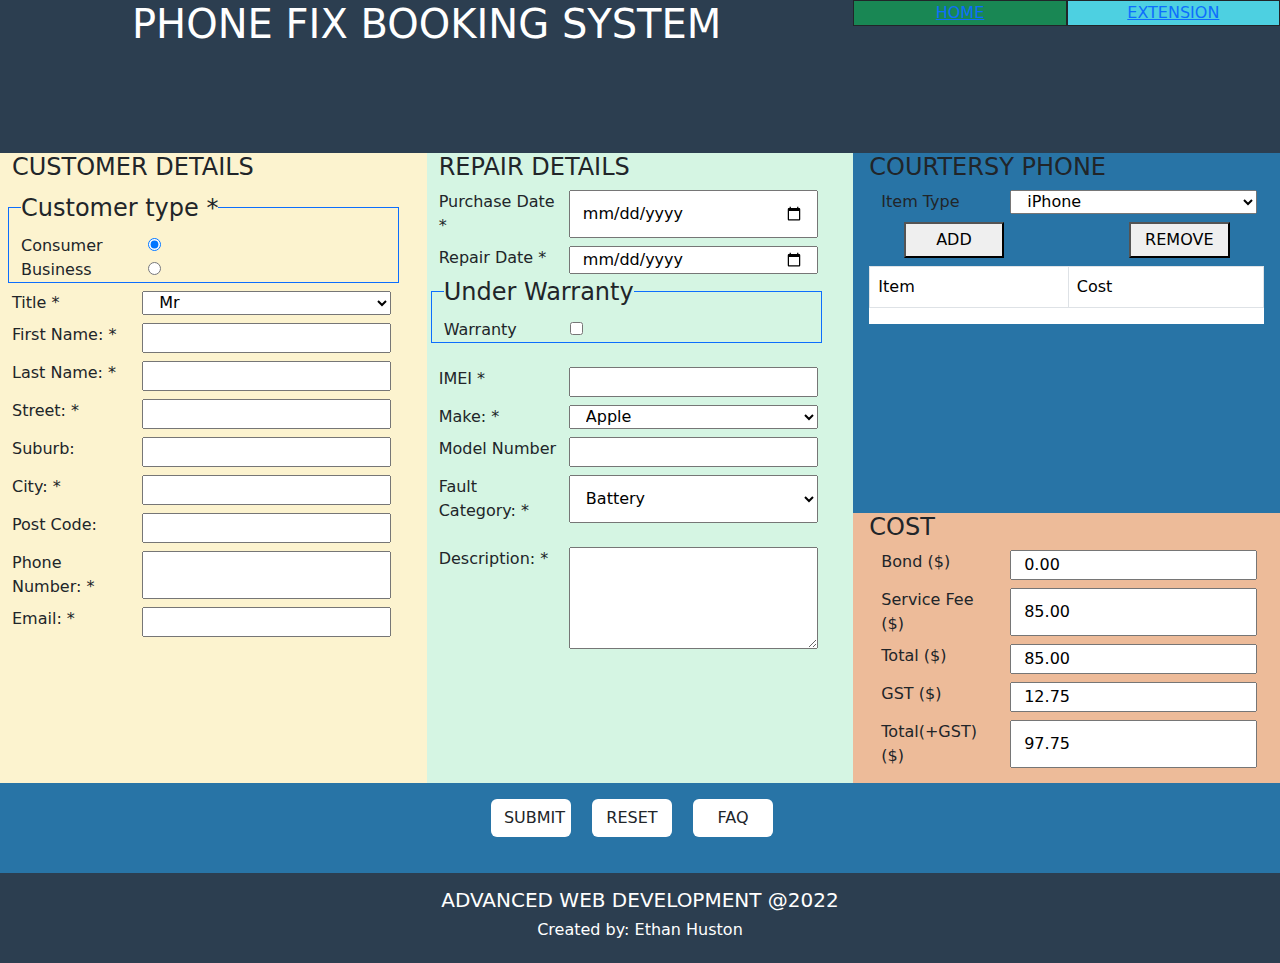
<file: index.html>
<!DOCTYPE html>
<html>
<!------------------------------HEAD------------------------------------------------>
<head>
	<meta charset="UTF-8">
	<meta name="viewport" content="width=device-width, initial-scale=1.0">
	<title>Phone Fix Booking System - FAQ</title>
	<!--Embed bootstrap CSS-->
	<link href="https://cdn.jsdelivr.net/npm/bootstrap@5.0.0/dist/css/bootstrap.min.css" rel="stylesheet">
	<!--Embed local stylesheet CSS-->
	<link rel="stylesheet" href="CSS/style.css" type="text/css">
</head>

<!------------------------------BODY------------------------------------------------>
<body class="bg-danger">

	<!--Header-->
	<header class="container-fluid" style="background-color: var(--header-color); ">
		<div class="row" style="min-height:17vh;">
			<!--Title-->
			<div class="col-12 col-md-12 col-lg-8 align-self-center" style="min-height: 17vh;">
				<h1 class="text-white text-center">PHONE FIX BOOKING SYSTEM</h1>
			</div>
			<!--Navbar-->
			<div class="text-white col-12 col-md-12 col-lg-4 row h-25 m-0 p-0" 
			style="background-color: var(--nav-color)">
				<div class="col-12 col-md-6 col-lg-6 border border-dark text-center bg-success">
					<a href="index.html">HOME</a></div>
				<div class="col-12 col-md-6 col-lg-6 border border-dark text-center">
					<a href="advanced.html">EXTENSION</a></div>
			</div>	
		</div>
	</header>
	
	<!--main-->
	<form class="container-fluid">
		<div class="row">
			<!------------------------------------------------------------------------------>
			<!--Customer Detail-->
			<div class="col-12 col-md-12 col-lg-4" style="background-color: var(--customer-detail-color); min-height: 20vh">	 
				<h4>CUSTOMER DETAILS</h4>
				<!--Customer type-->
				<div class="row mt-2">
					<fieldset class="border border-primary col-12 col-lg-11 ms-2 me-4">
						<legend class="col-11 float-none w-auto">Customer type *</legend>									
						<div>
							<label class="col-12 col-md-12 col-lg-4">Consumer</label>
							<input type="radio" id="customerType" name="customer-type" value="consumer" checked>						
						</div>
						<div>
							<label class="col-12 col-md-12 col-lg-4">Business</label>
							<input type="radio" id="customerType" name="customer-type" value="business">					
						</div>
					</fieldset>				
				</div>
				
				<!--Details-->
				<!--Title-->
				<div class="row mt-2">
					<label class="col-12 col-md-12 col-lg-4">Title *</label>				
					<select class="col-12 col-md-12 col-lg-7">
					  <option value="Mr" selected>Mr</option>
					  <option value="Mrs">Mrs</option>
					  <option value="Ms">Ms</option>
					  <option value="Miss">Miss</option>
					  <option value="Dr">Dr</option>
					</select>	
				</div>							
				
				<!--First Name-->
				<div class="row mt-2">
					<label class="col-12 col-md-12 col-lg-4">First Name: *</label>
					<input class="col-12 col-md-12 col-lg-7" type="text" id="fname" pattern="[A-Z;a-z;-]+" required>
				</div>
				
				<!--Last Name-->
				<div class="row mt-2">
					<label class="col-12 col-md-12 col-lg-4">Last Name: *</label>
					<input class="col-12 col-md-12 col-lg-7" type="text" id="lname" pattern="[A-Z;a-z;-]+" required>
				</div>
				
				<!--Street-->
				<div class="row mt-2">
					<label class="col-12 col-md-12 col-lg-4">Street: *</label>
					<input class="col-12 col-md-12 col-lg-7" type="text" id="street" required>
				</div>
				
				<!--Suburb-->
				<div class="row mt-2">
					<label class="col-12 col-md-12 col-lg-4">Suburb: </label>
					<input class="col-12 col-md-12 col-lg-7" type="text" id="suburb" pattern="[A-Za-z ]+">
				</div>
				
				<!--City-->
				<div class="row mt-2">
					<label class="col-12 col-md-12 col-lg-4">City: *</label>
					<input class="col-12 col-md-12 col-lg-7" type="text" id="city" pattern="[A-Za-z ]+" required>
				</div>
				
				<!--Post Code-->
				<div class="row mt-2">
					<label class="col-12 col-md-12 col-lg-4">Post Code: </label>
					<input class="col-12 col-md-12 col-lg-7" type="text" id="post-code" pattern="[0-9]{4}" maxlength="4">
				</div>
				
				<!--Phone Number-->
				<div class="row mt-2">
					<label class="col-12 col-md-12 col-lg-4">Phone Number: *</label>
					<input class="col-12 col-md-12 col-lg-7" type="text" id="phone-number" pattern="[0-9/-/+/)/ /(]+" required>
				</div>
				
				<!--Email-->
				<div class="row mt-2">
					<label class="col-12 col-md-12 col-lg-4">Email: *</label>
					<input class="col-12 col-md-12 col-lg-7" type="email" id="email" required>
				</div>

			
			</div>
			
			<!------------------------------------------------------------------------------>
			<!--Repair Detail-->
			<div class="col-12 col-md-12 col-lg-4 m-0 pl-3 container" style="background-color: var(--repair-detail-color); min-height: 20vh">
				<h4>REPAIR DETAILS</h4>
				<div class="row mt-2">
					<label class="col-12 col-md-12 col-lg-4">Purchase Date *</label>
					<input class="col-12 col-md-12 col-lg-7" type="date" id="purchaseDate" required>
				</div>		
				<div class="row mt-2">
					<label class="col-12 col-md-12 col-lg-4">Repair Date *</label>
					<input class="col-12 col-md-12 col-lg-7" type="date" id="repairDate" required>
				</div>	
				
				<!--Under Warranty-->
				<div class="row">
					<fieldset class="border border-primary col-12 col-lg-11 ms-1 me-4 mb-3">
						<legend class="col-11 float-none w-auto">Under Warranty</legend>									
						<div>
							<label class="col-12 col-md-12 col-lg-4">Warranty</label>
							<input type="checkbox" id="warranty">						
						</div>
					</fieldset>				
				</div>			
				
				<!--Other details-->				
				<div class="row mt-2">
					<label class="col-12 col-md-12 col-lg-4">IMEI *</label>
					<input class="col-12 col-md-12 col-lg-7" type="text" id="imei" pattern="[0-9]{15}" required>
				</div>	
				
				<div class="row mt-2">
					<label class="col-12 col-md-12 col-lg-4">Make: *</label>				
					<select class="col-12 col-md-12 col-lg-7">
					  <option value="Apple" selected>Apple</option>
					  <option value="LG">LG</option>
					  <option value="Motorola">Motorola</option>
					  <option value="Nokia">Nokia</option>
					  <option value="Samsung">Samsung</option>
					  <option value="Sony">Sony</option>
					  <option value="Other">Other</option>
					</select>	
				</div>
				
				<div class="row mt-2">
					<label class="col-12 col-md-12 col-lg-4">Model Number</label>
					<input class="col-12 col-md-12 col-lg-7" type="text" id="model-number">
				</div>
				
				<div class="row mt-2">
					<label class="col-12 col-md-12 col-lg-4">Fault Category: *</label>				
					<select class="col-12 col-md-12 col-lg-7">
					  <option value="Battery" selected>Battery</option>
					  <option value="Charging">Charging</option>
					  <option value="Screen">Screen</option>
					  <option value="SD-storage">SD-storage</option>
					  <option value="Software">Software</option>
					  <option value="Other">Other</option>
					</select>	
				</div>
				
				<div class="row mt-4">
					<label class="col-12 col-md-12 col-lg-4">Description: *</label>
					<textarea class="col-12 col-md-12 col-lg-7" style="max-height: 20vh;" rows="4" id="w3review" required></textarea>
				</div>
			</div>
			
			<!------------------------------------------------------------------------------>
			<div class="col-12 col-md-12 col-lg-4 m-0 p-0 h-100">
				<!--Courtesy Phone Detail-->
				<div style="background-color: var(--courtesy-phone-color); min-height: 40vh">
					<h4 class="ps-3">COURTERSY PHONE</h4>
					<!--Item types-->
					<div class="row mt-2 ms-3">
						<label class="col-12 col-md-12 col-lg-4">Item Type </label>				
						<select class="col-12 col-md-12 col-lg-7" id="itemList">
						  <option value="iPhone" selected>iPhone</option>
						  <option value="otherPhone">Other Phones</option>
						  <option value="charger">Charger</option>
						</select>	
					</div>	

					<!--Two buttons: Add, Remove-->
					<div class="row mt-2">
						<div class="col-6 text-center">
							<button class="btn-border btn-warning p-1 w-50" id="addBtn">ADD</button>
						</div>
						<div class="col-6 text-center">
							<button class="btn-border btn-danger p-1 w-50" id="removeBtn">REMOVE</button>
						</div>					
					</div>	

					<!--Table of added Courtesy items-->
					<div class="row mt-2 ms-3 me-3 bg-white">
						<table class="table table-bordered" id="borrowItems">
							<tr>
								<td>Item</td>
								<td>Cost</td>
							</tr>																			  
						</table>						
					</div>					
				</div>
				
								
				<!--Cost Section-->
				<div class="pb-2" style="background-color: var(--cost-section-color); min-height: 30vh">
					<h4 class="ps-3">COST</h4>
					<div class="row mt-2  ms-3">
						<label class="col-10 col-md-10 col-lg-4">Bond ($)</label>
						<input class="col-10 col-md-10 col-lg-7" type="number" id="bond" value="0.00" readonly>
					</div>	
					<div class="row mt-2  ms-3">
						<label class="col-10 col-md-10 col-lg-4">Service Fee ($)</label>
						<input class="col-10 col-md-10 col-lg-7" type="number" id="serviceFee" value="85.00" readonly>
					</div>	
					<div class="row mt-2  ms-3">
						<label class="col-10 col-md-10 col-lg-4">Total ($)</label>
						<input class="col-10 col-md-10 col-lg-7" type="number" id="totalFee" value="85.00" readonly>
					</div>	
					<div class="row mt-2  ms-3">
						<label class="col-10 col-md-10 col-lg-4">GST ($)</label>
						<input class="col-10 col-md-10 col-lg-7" type="number" id="gst" value="12.75" readonly>
					</div>
					<div class="row mt-2  ms-3">
						<label class="col-10 col-md-10 col-lg-4">Total(+GST) ($)</label>
						<input class="col-10 col-md-10 col-lg-7" type="number" id="totalAndGstFee" value="97.75" readonly step="0.01">
					</div>
					
				</div>			
			</div>
			
			<!--Button Section-->
			<div class="col-12 text-center pt-3" style="background-color: var(--button-section-color); min-height: 10vh">
			
				<input type="submit" class="btn me-3 text-dark bg-white" style="width: 5em;" value="SUBMIT">
				<input type="reset" class="btn me-3 text-dark bg-white" style="width: 5em;" value="RESET" id="reset">
				<a href="faq.html" ><input type="button" class="btn me-3 text-dark bg-white" style="width: 5em;"value="FAQ"></a>
			</div>
		</div>	
	</form>
	
	
	<footer class="d-flex align-items-center justify-content-center" style="background-color: var(--footer-color); min-height: 10vh;">
		<div class="text-center text-white">
			<h5>ADVANCED WEB DEVELOPMENT @2022</h5>
			<h6> Created by: Ethan Huston</h6>
		</div>
	</footer>
	
	
 
	<!--insert Bootstrap JS-->
	<script src="https://cdn.jsdelivr.net/npm/bootstrap@5.2.0/dist/js/bootstrap.bundle.min.js" integrity="sha384-A3rJD856KowSb7dwlZdYEkO39Gagi7vIsF0jrRAoQmDKKtQBHUuLZ9AsSv4jD4Xa" crossorigin="anonymous"></script>
	<!--Embed JQUERY library-->
	<script src="https://code.jquery.com/jquery-3.6.1.min.js"></script>	
	<!--Embed My JS library-->
	<script src="JS/javascript.js"></script>
	
</body>
</html>
</file>
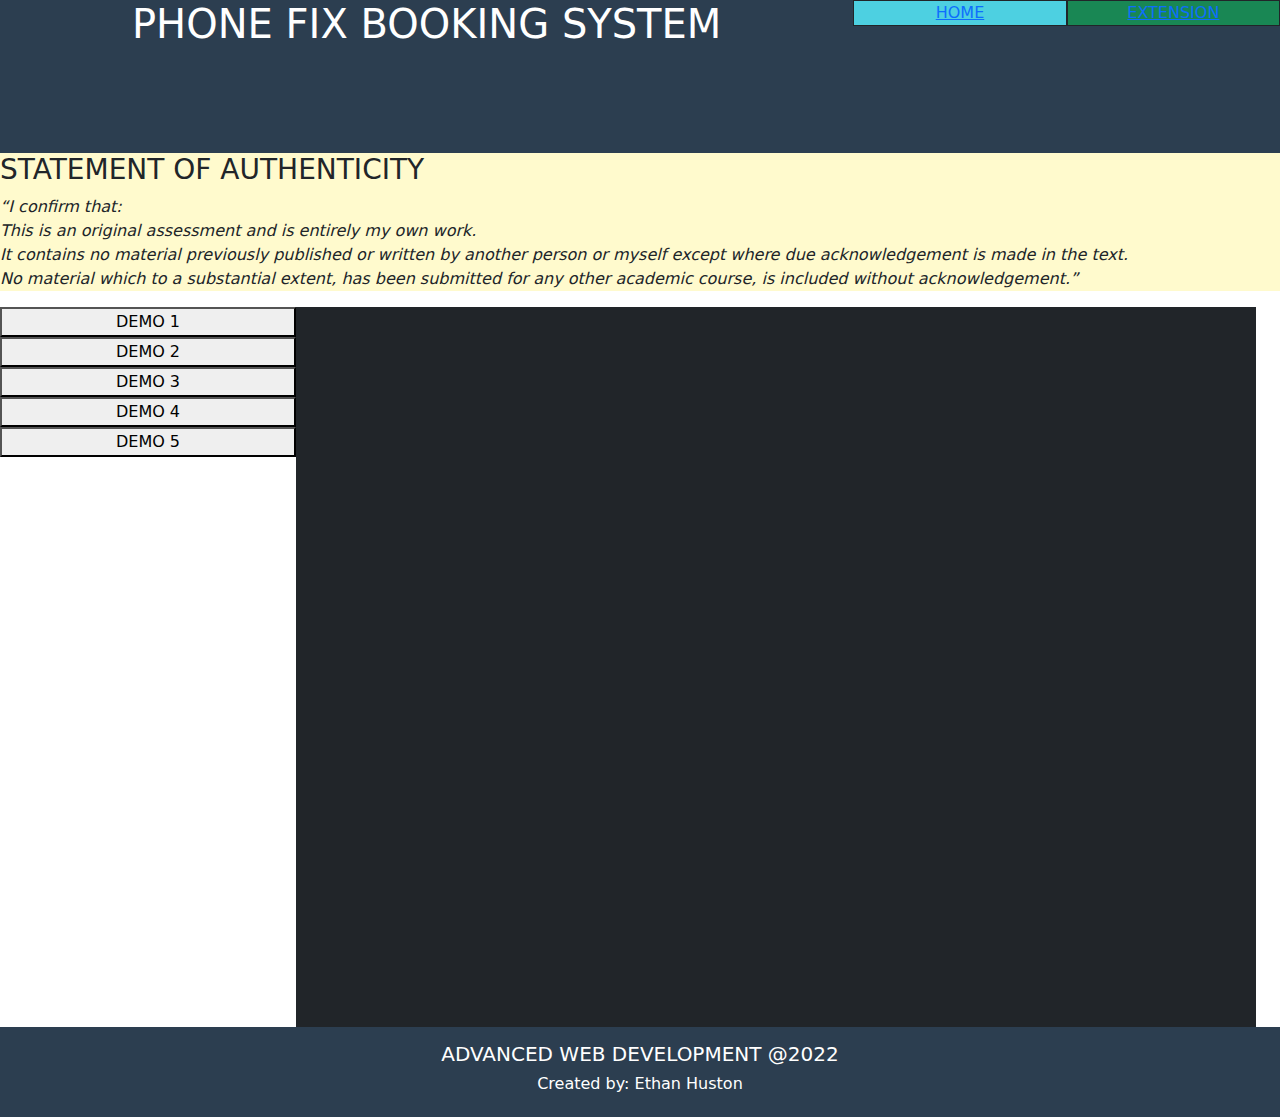
<file: advanced.html>
<!DOCTYPE html>
<html>
<!------------------------------HEAD------------------------------------------------>
<head>
	<meta charset="UTF-8">
	<meta name="viewport" content="width=device-width, initial-scale=1.0">
	<title>Phone Fix Booking System - Advanced</title>
	<!--Embed bootstrap CSS-->
	<link href="https://cdn.jsdelivr.net/npm/bootstrap@5.0.0/dist/css/bootstrap.min.css" rel="stylesheet" >
	<link rel="stylesheet" href="CSS/style.css" type="text/css">
</head>

<body>

	<!--Header-->
	<header class="container-fluid" style="background-color: var(--header-color); ">
		<div class="text-white text-center row h-100" style="min-height:17vh;">
			<!--Title-->
			<div class="col-12 col-md-12 col-lg-8 align-self-center" style="min-height: 17vh;">
				<h1 class="text-white text-center">PHONE FIX BOOKING SYSTEM</h1>
			</div>
			<!--Navbar-->
			<div class="text-white col-12 col-md-12 col-lg-4 row h-25 m-0 p-0" 
			style="background-color: var(--nav-color)">
				<div class="col-12 col-md-6 col-lg-6 border border-dark text-center">
					<a href="index.html">HOME</a></div>
				<div class="col-12 col-md-6 col-lg-6 border border-dark text-center bg-success">
					<a href="advanced.html">EXTENSION</a></div>
			</div>	
		</div>
	</header>
	
	<section style="background-color:LemonChiffon;"> 
		<h3>STATEMENT OF AUTHENTICITY</h3>
		<p style = "italic">
			<i>“I confirm that: <br/>
			This is an original assessment and is entirely my own work.<br/>
			It contains no material previously published or written by another person or myself except where due
			acknowledgement is made in the text.<br/>
			No material which to a substantial extent, has been submitted for any other academic course, is included
			without acknowledgement.”</i>
		</p>
	</section> 

	<main class="container-fluid">
		<div class="row">
			<div class="col-12 col-lg-3 row btn-demo-area h-50">
				<button class="col-4 col-lg-12">DEMO 1</button>
				<button class="col-4 col-lg-12">DEMO 2</button>
				<button class="col-4 col-lg-12">DEMO 3</button>
				<button class="col-4 col-lg-12">DEMO 4</button>
				<button class="col-4 col-lg-12">DEMO 5</button>
			</div>
			<div class="col-12 col-lg-9 bg-dark content-demo-area" style="min-height: 80vh;">
				<div class="bg-primary" style="min-height: 80vh;">ADVANCED JS DEMO 1 HERE</div>
				<div class="bg-secondary" style="min-height: 80vh; ">ADVANCED JS DEMO 2 HERE</div>
				<div class="bg-warning" style="min-height: 80vh;">ADVANCED JS DEMO 3 HERE</div>
				<div class="bg-danger" style="min-height: 80vh;">ADVANCED JS DEMO 4 HERE</div>
				<div class="bg-success" style="min-height: 80vh;">ADVANCED JS DEMO 5 HERE</div>
			</div>
		</div>
	</main>

	<footer class="d-flex align-items-center justify-content-center" style="background-color: var(--footer-color); min-height: 10vh;">
		<div class="text-center text-white">
			<h5>ADVANCED WEB DEVELOPMENT @2022</h5>
			<h6> Created by: Ethan Huston</h6>
		</div>
	</footer>
	
	<!--insert Bootstrap JS-->
	<script src="https://cdn.jsdelivr.net/npm/bootstrap@5.2.0/dist/js/bootstrap.bundle.min.js" integrity="sha384-A3rJD856KowSb7dwlZdYEkO39Gagi7vIsF0jrRAoQmDKKtQBHUuLZ9AsSv4jD4Xa" crossorigin "anonymous"></script>
	<script src="https://code.jquery.com/jquery-3.6.1.min.js"></script>
	<script src="JS/javascript.js"></script>
</body>
</html>
</file>
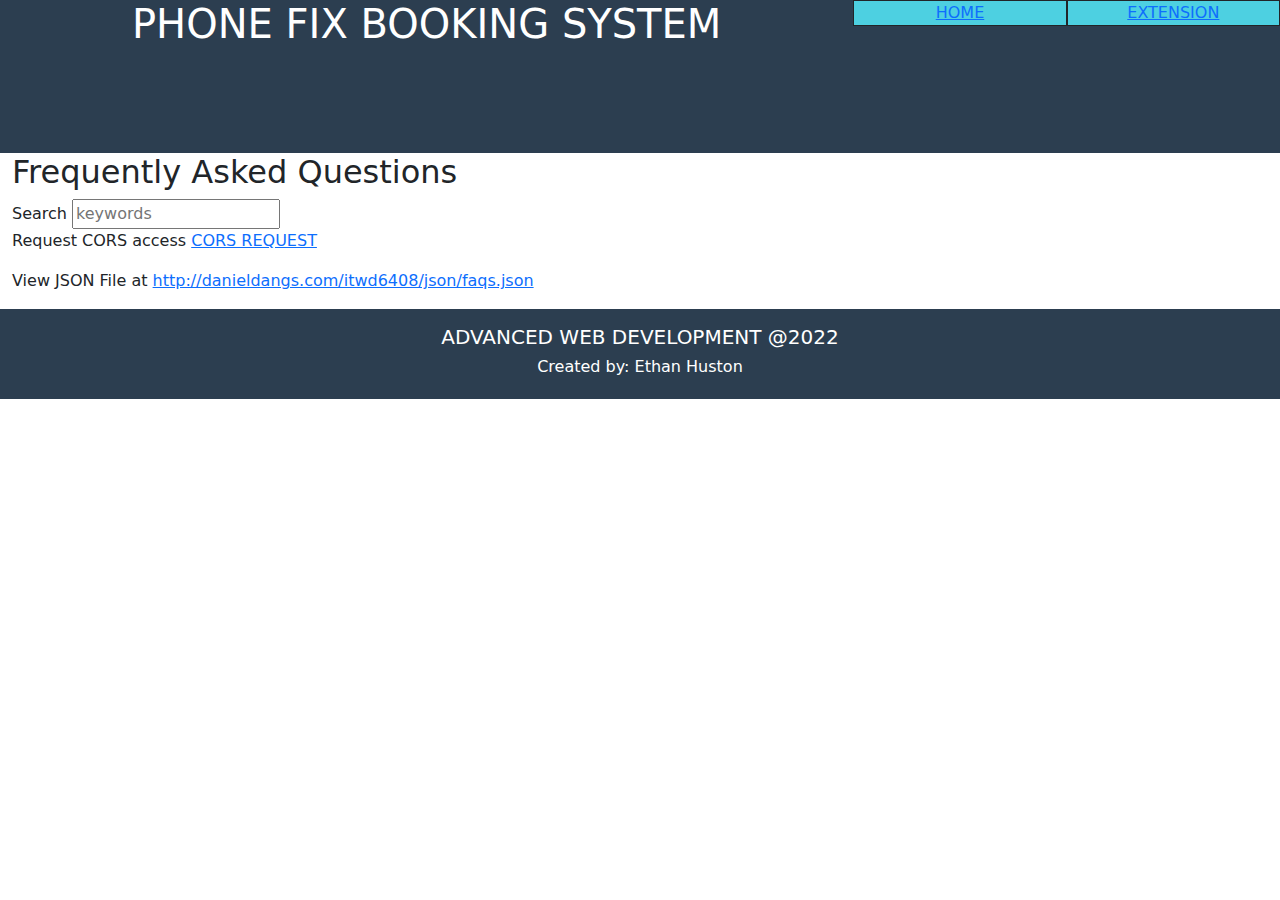
<file: faq.html>
<!DOCTYPE html>
<html>
<!------------------------------HEAD------------------------------------------------>
<head>
	<meta charset="UTF-8">
	<meta name="viewport" content="width=device-width, initial-scale=1.0">
	<title>Phone Fix Booking System - FAQ</title>
	<!--Embed bootstrap CSS-->
	<link href="https://cdn.jsdelivr.net/npm/bootstrap@5.0.0/dist/css/bootstrap.min.css" rel="stylesheet" >
	<link rel="stylesheet" href="CSS/style.css" type="text/css">
</head>

<!------------------------------BODY------------------------------------------------>
<body class="">
	<!--Header-->
	<header class="container-fluid" style="background-color: var(--header-color); ">
		<div class="text-white text-center row h-100" style="min-height:17vh;">
			<!--Title-->
			<div class="col-12 col-md-12 col-lg-8 align-self-center" style="min-height: 17vh;">
				<h1 class="text-white text-center">PHONE FIX BOOKING SYSTEM</h1>
			</div>
			<!--Navbar-->
			<div class="text-white col-12 col-md-12 col-lg-4 row h-25 m-0 p-0" 
			style="background-color: var(--nav-color)">
				<div class="col-12 col-md-6 col-lg-6 border border-dark text-center">
					<a href="index.html">HOME</a></div>
				<div class="col-12 col-md-6 col-lg-6 border border-dark text-center">
					<a href="advanced.html">EXTENSION</a></div>
			</div>	
		</div>
	</header>

	<main class="container-fluid">
		<h2>Frequently Asked Questions</h2>
		<label>Search </label> <input id="search-box" type="text" placeholder="keywords">
		<div class="align-items-center">
			<div id="questions" class="row d-flex justify-content-center" style="width:99%">
			</div>
		</div>
		<p>Request CORS access <a href="https://cors-anywhere.herokuapp.com/corsdemo">CORS REQUEST</a></p>
		<p>View JSON File at <a href="http://danieldangs.com/itwd6408/json/faqs.json">http://danieldangs.com/itwd6408/json/faqs.json</a></p>
	</main>
 
 	<footer class="d-flex align-items-center justify-content-center" style="background-color: var(--footer-color); min-height: 10vh;">
		<div class="text-center text-white">
			<h5>ADVANCED WEB DEVELOPMENT @2022</h5>
			<h6> Created by: Ethan Huston</h6>
		</div>
	</footer>
 
	<!--insert Bootstrap JS-->
	<script src="https://cdn.jsdelivr.net/npm/bootstrap@5.2.0/dist/js/bootstrap.bundle.min.js" integrity="sha384-A3rJD856KowSb7dwlZdYEkO39Gagi7vIsF0jrRAoQmDKKtQBHUuLZ9AsSv4jD4Xa" crossorigin="anonymous"></script>
	<script src="https://code.jquery.com/jquery-3.6.1.min.js"></script>
	<script src="JS/javascript.js"></script>
</body>
</html>
</file>
<file: CSS/style.css>
.image-style {
	display: block; 
	height: 150px; 
	margin-left: auto; 
	margin-right: auto;
}

/*Declare variables in CSS files*/
:root {
	--main-color: #000664;
	--header-color: #2C3E50;
	--nav-color: #4DD0E1;
	--customer-detail-color: #FCF3CF;
	--repair-detail-color: #D5F5E3;
	--courtesy-phone-color: #2874A6;
	--cost-section-color: #EDBB99;
	--button-section-color: #2874A6;
	--footer-color: #2C3E50;
}
</file>
